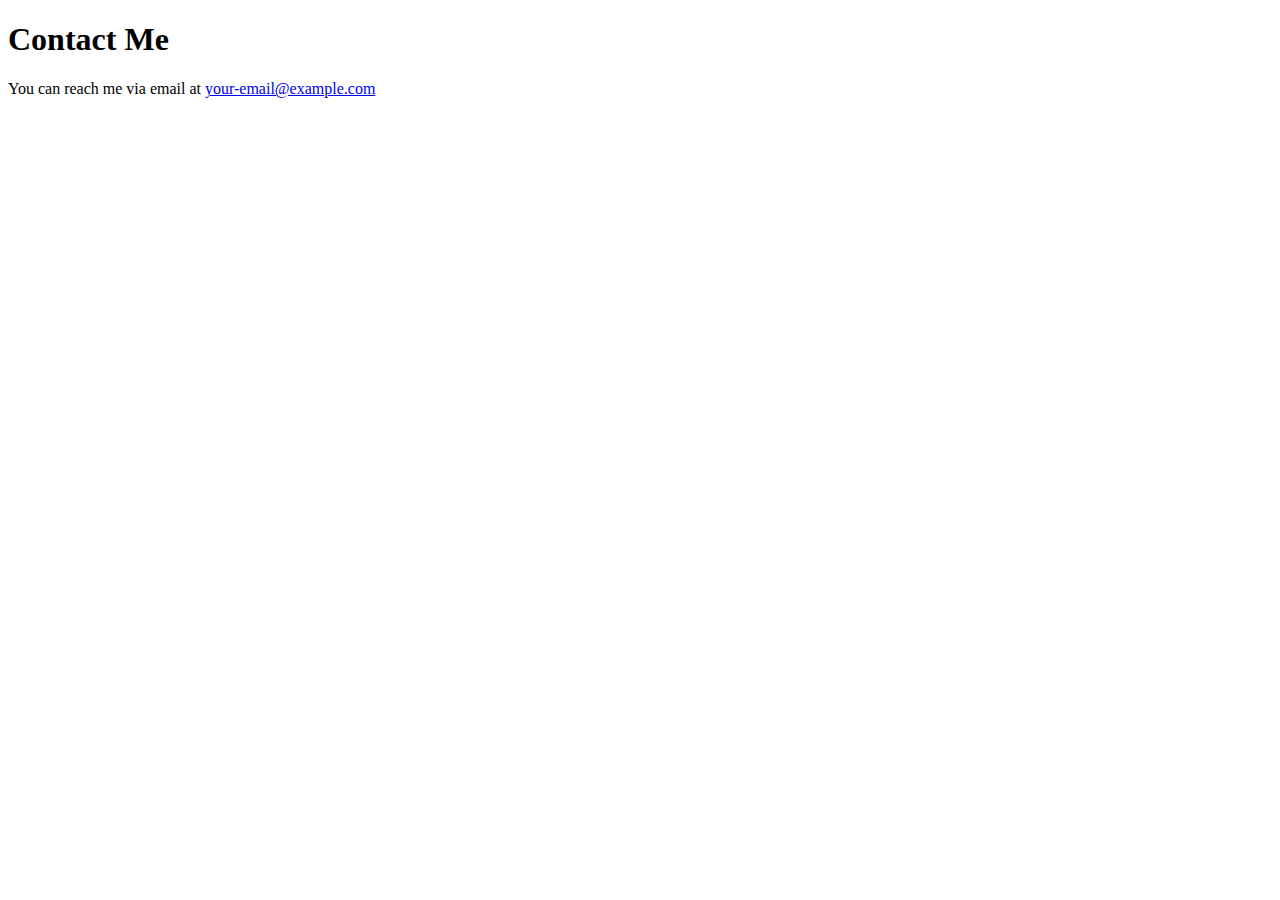
<file: contact.html>
<!DOCTYPE html>
<html lang="en">
<head>
    <meta charset="UTF-8">
    <meta name="viewport" content="width=device-width, initial-scale=1.0">
    <title>Contact</title>
</head>
<body>
    <h1>Contact Me</h1>
    <p>You can reach me via email at <a href="mailto:your-email@example.com">your-email@example.com</a></p>
</body>
</html>
</file>
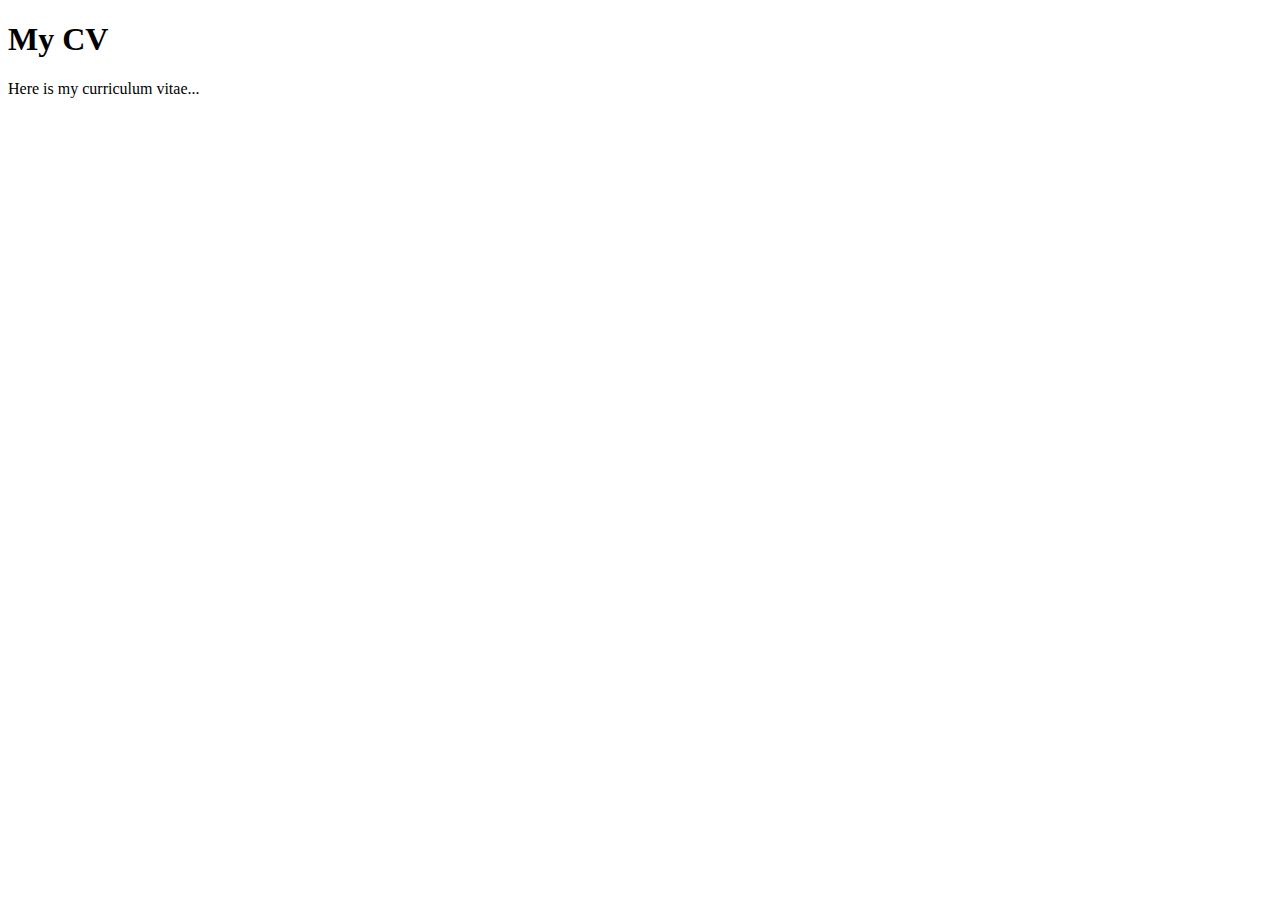
<file: cv.html>
<!DOCTYPE html>
<html lang="en">
<head>
    <meta charset="UTF-8">
    <meta name="viewport" content="width=device-width, initial-scale=1.0">
    <title>CV</title>
</head>
<body>
    <h1>My CV</h1>
    <p>Here is my curriculum vitae...</p>
</body>
</html>
</file>
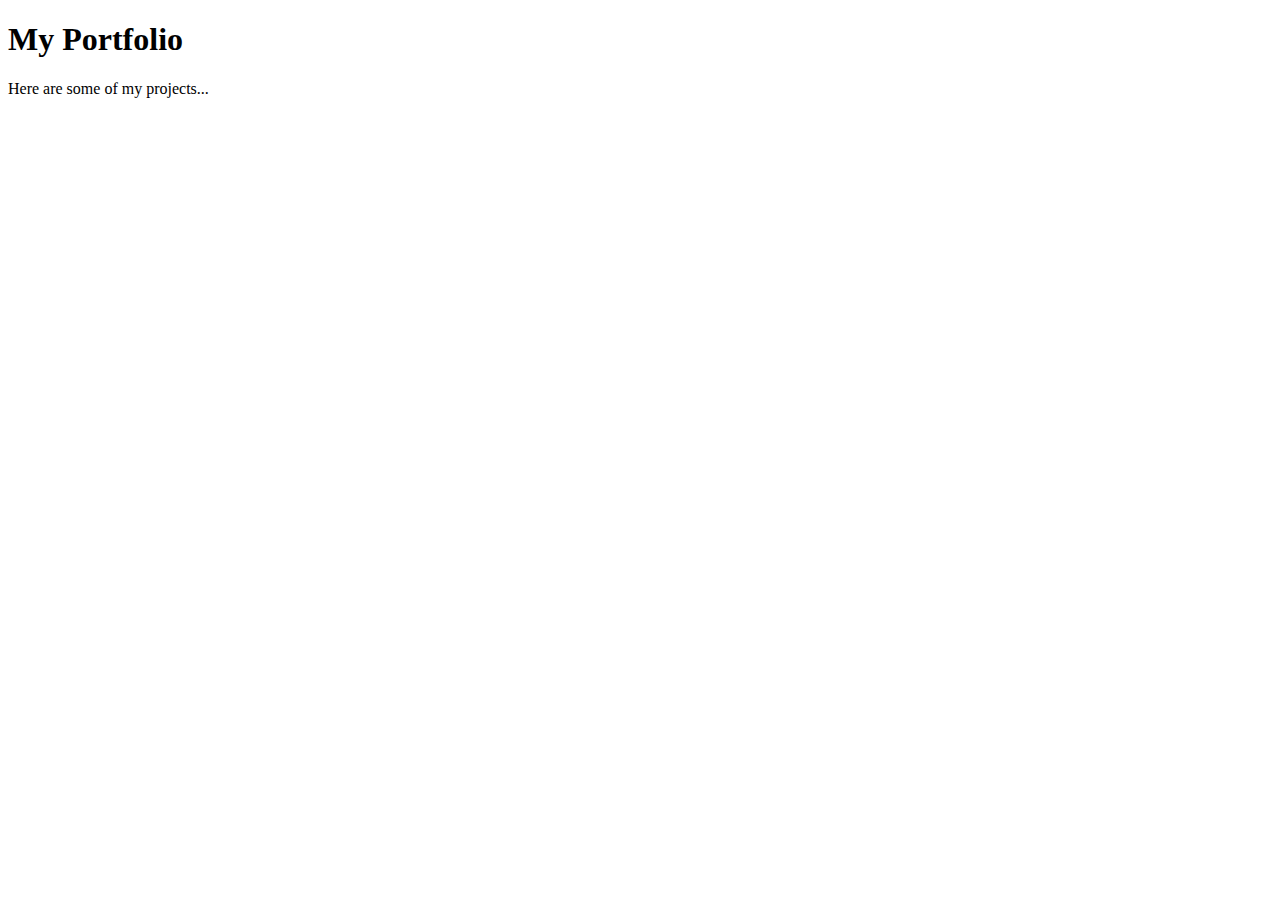
<file: portfolio.html>
<!DOCTYPE html>
<html lang="en">
<head>
    <meta charset="UTF-8">
    <meta name="viewport" content="width=device-width, initial-scale=1.0">
    <title>Portfolio</title>
</head>
<body>
    <h1>My Portfolio</h1>
    <p>Here are some of my projects...</p>
</body>
</html>
</file>
